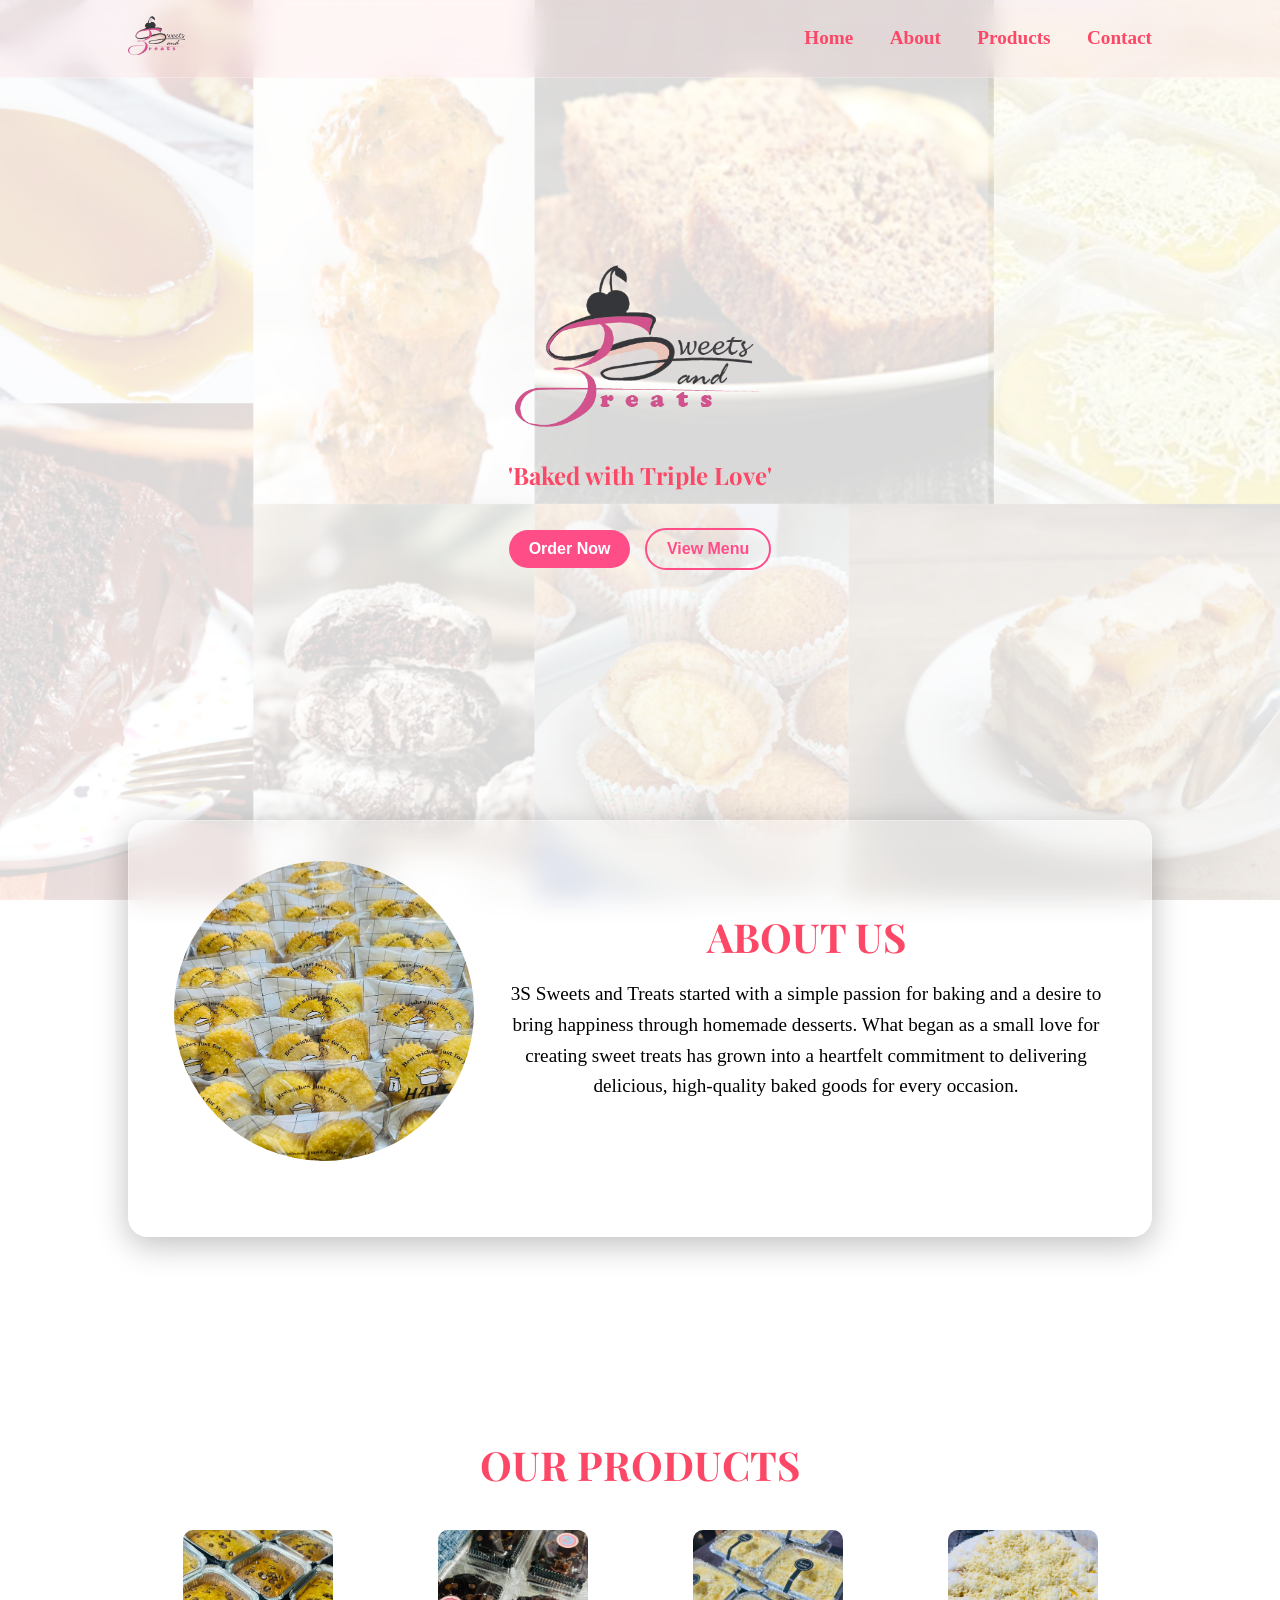
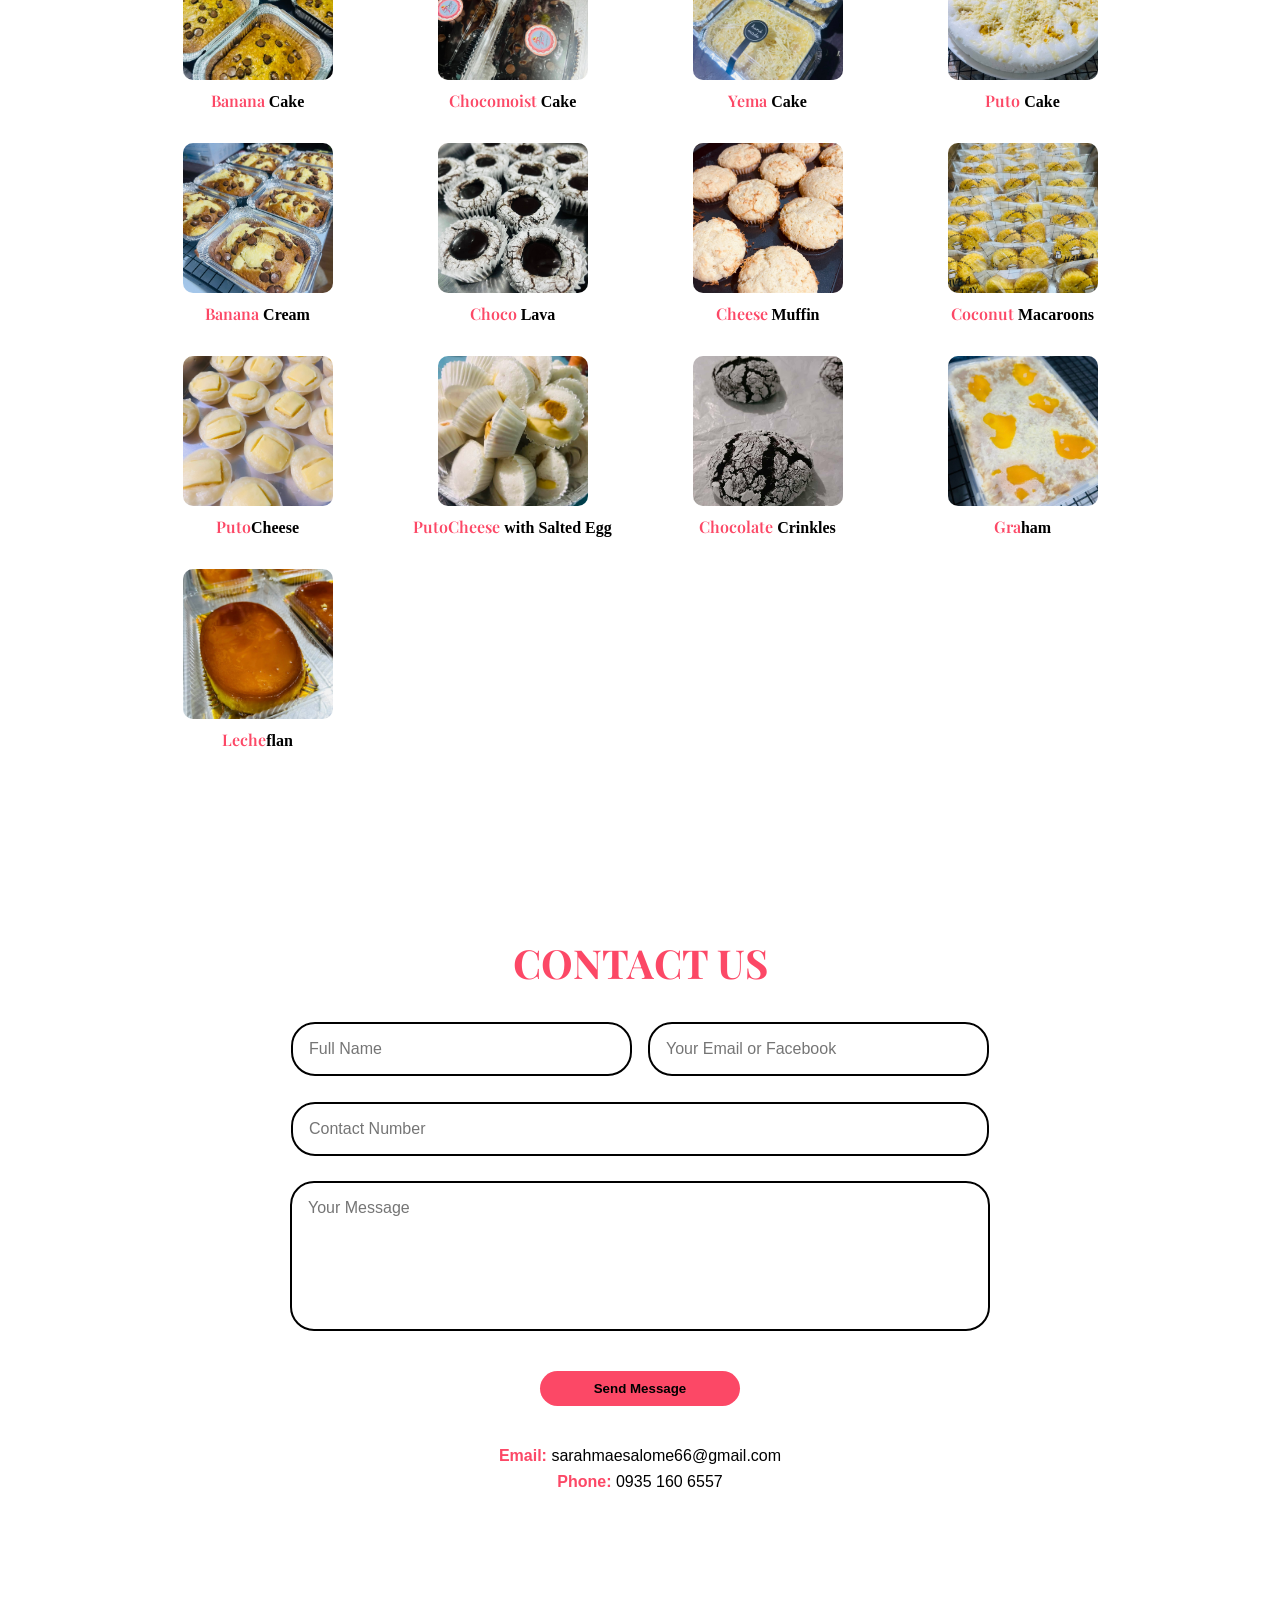
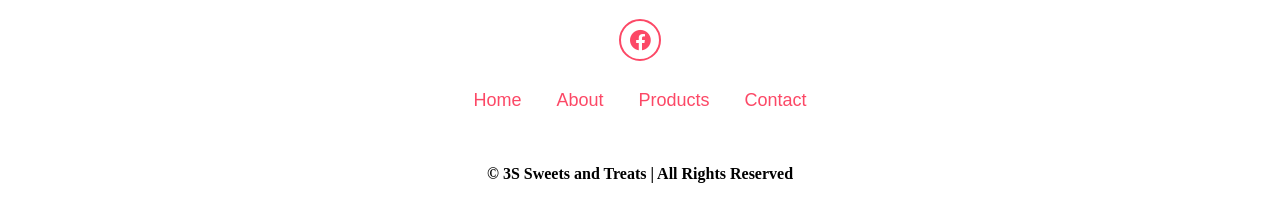
<file: sweet.html>
<!DOCTYPE html>
<html lang="en">
<head>
  <meta charset="UTF-8">
  <meta name="viewport" content="width=device-width, initial-scale=1.0">
  <link rel="preconnect" href="https://fonts.googleapis.com">
<link rel="preconnect" href="https://fonts.gstatic.com" crossorigin>
<link href="https://fonts.googleapis.com/css2?family=Playfair+Display:ital,wght@0,400..900;1,400..900&display=swap" rel="stylesheet">
<link href='https://unpkg.com/boxicons@2.1.4/css/boxicons.min.css' rel='stylesheet'>
<link rel="stylesheet" href="sweets.css">
  <title>3S Sweets and Treats</title>
</head>
<body>
  <header class="header">
    <div class="logo">
    <img src="logoo.png" class="log" alt="Logo">
    </div>
    <nav class="navbar">
    <a href="#home" class="active">Home</a>
    <a href="#about">About</a>
    <a href="#products">Products</a>
    <a href="#contact">Contact  </a>
    </nav>
</header>

<section class="home" id="home">
  <div class="pic">
    <img src="logoo.png" alt="3S Sweets Logo">
  </div>
  <div class="home-content">
  <h1>'Baked with Triple Love'</h1>

  <div class="buttons">
    <a href="https://www.facebook.com/profile.php?id=61585353756811" class="btn primary">Order Now</a>
    <a href="#products" class="btn secondary">View Menu</a>
  </div>
   
</div>
</section>

<section class="about" id="about">
  <div class="about-container">
  <div class="bake">
    <img src="baking2.jpg" alt="">
  </div>
  <div class="abt">
    <div class="about-content">
    <h2>ABOUT US</h2>
    <p>3S Sweets and Treats started with a simple passion for baking and a desire to bring happiness through homemade desserts. What began as a small love for creating sweet treats has grown into a heartfelt commitment to delivering delicious, high-quality baked goods for every occasion.</p>
  </div>
  </div>
  
  </div>
</section>

<section class="products" id="products">
  <div class="ourproducts">
      <h2>OUR PRODUCTS</h2>
  </div>
  <div class="product-container">
  <div class="product-card">
    <img src="products/bananacake.jpg">
    <p class="product-name"><span>Banana</span> Cake</p>
  </div>

  <div class="product-card">
    <img src="products/chocomoist.jpg">
    <p class="product-name"><span>Chocomoist</span> Cake</p>
  </div>

  <div class="product-card">
    <img src="products/yema.jpg">
    <p class="product-name"><span>Yema</span> Cake</p>
  </div>

  <div class="product-card">
    <img src="products/putocake.jpg">
    <p class="product-name"><span>Puto</span> Cake</p>
  </div>

  <div class="product-card">
    <img src="products/bananacream.jpg">
    <p class="product-name"><span>Banana</span> Cream</p>
  </div>

  <div class="product-card">
    <img src="products/chocolava.jpg">
    <p class="product-name"><span>Choco</span> Lava</p>
  </div>

  <div class="product-card">
    <img src="products/cheesemuffin.jpg">
    <p class="product-name"><span>Cheese</span> Muffin</p>
  </div>

  <div class="product-card">
    <img src="products/coconutmacaroons.jpg">
    <p class="product-name"><span>Coconut</span> Macaroons</p>
  </div>

  <div class="product-card">
    <img src="products/putocheese.jpg">
    <p class="product-name"><span>Puto</span>Cheese</p>
  </div>

  <div class="product-card">
    <img src="products/putoWsalted.jpg">
    <p class="product-name"><span>PutoCheese</span> with Salted Egg</p>
  </div>

  <div class="product-card">
    <img src="products/crinkles.jpg">
    <p class="product-name"><span>Chocolate</span> Crinkles</p>
  </div>

  <div class="product-card">
    <img src="products/graham.jpg">
    <p class="product-name"><span>Gra</span>ham</p>
  </div>

  <div class="product-card">
    <img src="products/leche.jpg">
    <p class="product-name"><span>Leche</span>flan</p>
  </div>
  </div>
  
</section>

<section class="contact" id="contact">
  <div class="contactt">
    <h2 class="contact">CONTACT US</h2>
  </div>
  <form>
    <div class="input-box">
      <input type="text" placeholder="Full Name">
      <input type="email" placeholder="Your Email or Facebook">
    </div>

    <div class="input-box">
      <input type="text" placeholder="Contact Number">
    </div>

    <textarea placeholder="Your Message"></textarea>

    <button class="btn">Send Message</button>
  </form>
  <div class="contact-info">
    <p>
      <strong>Email:</strong> 
      <a href="sarahmaesalome66@gmail.com">
        sarahmaesalome66@gmail.com
      </a>
    </p>

    <p>
      <strong>Phone:</strong> 
      <a href="0935 160 6557">
        0935 160 6557
      </a>
    </p>
  </div>

</section>
<footer class="footer">
  <div class="social">
    <a href="https://www.facebook.com/zenzenzen8" target="_blank"><i class='bx bxl-facebook-circle'></i></i></a>
  </div>
  <ul class="list">
    <li>
    <a href="#home">Home</a>
    </li>
    <li>
    <a href="#about">About</a>
    </li>
    <li>
    <a href="#products">Products</a>
    </li>
    <li>
    <a href="#contact">Contact</a>
    </li>
        
    </ul>
    <p class="copyright">
     © 3S Sweets and Treats | All Rights Reserved
    </p>

</footer>

</body>
</html>
</file>
<file: sweets.css>
*{
  margin: 0;
  padding: 0;
  box-sizing: border-box;
  text-decoration: none;
  border: none;
  outline: none;
  scroll-behavior: smooth;
  font-family: "Poppins", sans-serif;
}

:root{
  --text-color: rgb(252, 72, 102);
}
body{
  background-image: url("background.png");
  background-repeat: no-repeat;
  background-size: cover;
  background-position: center;
  background-attachment: fixed;
}
.header{
  position: fixed;
  top: 0;
  left: 0;
  width: 100%;
  padding: 1rem 10%;

  display: flex;
  justify-content: space-between;
  align-items: center;

  z-index: 100;
  background: rgba(255, 192, 203, 0.15); 
  backdrop-filter: blur(12px);
  -webkit-backdrop-filter: blur(12px);

  border-bottom: 1px solid rgba(255,255,255,0.3);
}
.header.scrolled{
  box-shadow: 0 5px 20px rgba(0,0,0,0.3);
}

.log{
  width: 60px;
}

.logo:hover{
  opacity: 0.6;
}

.navbar a{
  font-size: 1.2rem;
  font-family: 'Times New Roman', Times, serif;
  color: var(--text-color); 
  margin-left: 2rem;
  font-weight: 700;
  transition: 0.3s;
}

.navbar a:hover{
  color: #ff4d88;
  border-bottom: 2px solid #ff4d88;
}


.home{
  display: flex;
  flex-direction: column;
  align-items: center;
  justify-content: center;
  height: 80vh;
  padding-top: 120px; 
  text-align: center;
}

.pic img{
  width: 250px;
  margin-bottom: 20px;
}

.home-content h1{
  font-family: "Playfair Display", serif;
  color: var(--text-color);
  margin-bottom: 2rem;
}

.home-content{
  animation: fadeIn 1.5s ease;
}

@keyframes fadeIn{
  from{
    opacity: 0;
    transform: translateY(20px);
  }
  to{
    opacity: 1;
    transform: translateY(0);
  }
}
.btn{
  padding: 10px 20px;
  border-radius: 25px;
  font-weight: 600;
  margin: 5px;
  display: inline-block;
}

.primary{
  background: #ff4d88;
  color: white;
}

.primary:hover{
  background: #e6005c;
}

.secondary{
  border: 2px solid #ff4d88;
  color: #ff4d88;
}

.secondary:hover{
  background: #ff4d88;
  color: white;
}

.about{
  background: transparent;
  padding: 100px 10%;
}
.about-container{
  display: flex;
  align-items: center;
  justify-content: center;
  align-items: center;
  padding-top: 0;
  gap: 2rem;
  flex-wrap: wrap;
}
.bake img{
  width: 300px;
  height: 300px;
  object-fit: cover;
  border-radius: 50%;
}
.bake{
  line-height: 150px;
  padding-top: 15px;
}
.abt{
  padding-top: 0;
  padding-bottom: 80px;
}
.about-container{
  background: rgba(255, 255, 255, 0.15);
  backdrop-filter: blur(12px);
  -webkit-backdrop-filter: blur(12px);

  border-radius: 20px;
  border: 1px solid rgba(255, 255, 255, 0.3);

  padding: 25px;
  padding-bottom: 5px;
  box-shadow: 0 8px 32px rgba(0,0,0,0.25);

  transition: 0.3s ease-in-out;
}
.about-content{
  max-width: 600px;
  padding-top: 15px;
}
.about-container:hover{
  transform: translateY(-5px);
  box-shadow: 0 12px 40px rgba(0,0,0,0.35);
}
.about-content h2{
  text-align: center;
  font-size: 2.5rem;
  color: var(--text-color);
  margin-bottom: 1rem;
  font-family: "Playfair Display", serif;
;
}

.about-content p{
  font-family: 'Times New Roman', Times, serif;
  font-size: 1.2rem;
  line-height: 1.6;
  color: black;
  text-align: center;
}
@media (max-width: 768px){
  .navbar a{
    margin-left: 1rem;
    font-size: 1rem;
  }
  .about-container{
    flex-direction: column;
    text-align: center;
  }
  .bake img{
    width: 200px;
    height: 200px;
  }
}
.products{
  padding: 100px 10%;
  display: flex;
  flex-direction: column;
  align-items: center;

}

.products h2{
  font-size: 2.5rem;
  color: var(--text-color);
  margin-bottom: 2rem;
  font-family: "Playfair Display", serif;
  text-align: center;
  background: rgba(255, 255, 255, 0.15);
  backdrop-filter: blur(12px);
  -webkit-backdrop-filter: blur(12px);

  border-radius: 20px;
  border: 1px solid rgba(255,255,255,0.3);
}

.product-container{
  display: grid;
  grid-template-columns: repeat(4, 1fr);
  gap: 20px;
  width: 100%;
  max-width: 1000px;
}
@media (max-width: 768px){
  .product-container{
    grid-template-columns: repeat(2, 1fr);
  }
}
.product-card{
  display: flex;
  flex-direction: column;
  align-items: center;

  background: rgba(255,255,255,0.1);
  border-radius: 15px;
  padding: 5px;

    background: rgba(255, 255, 255, 0.15);
  backdrop-filter: blur(12px);
  -webkit-backdrop-filter: blur(12px);

  border-radius: 20px;
  border: 1px solid rgba(255,255,255,0.3);
  backdrop-filter: blur(8px);
  -webkit-backdrop-filter: blur(8px);

  transition: 0.3s ease-in-out;
}

.product-card img{
  width: 150px;
  height: 150px;
  object-fit: cover;
  border-radius: 10px;
}

.product-name{
  margin-top: 10px;
  font-size: 1rem;
  font-weight: 600;
  color: black;
  text-align: center;
  font-family: 'Times New Roman', Times, serif;
}
.product-name span{
  color: var(--text-color);
  font-family: "Playfair Display", serif;
}

.product-card:hover{
  transform: translateY(-5px) scale(1.03);
  box-shadow: 0 10px 30px rgba(0,0,0,0.3);
}
.contact{
  padding: 80px 10%;
}
.input-box{
  border-radius: 20px;
  border: 1px solid rgba(255,255,255,0.3);
  backdrop-filter: blur(8px);
  -webkit-backdrop-filter: blur(8px);
}
.contactt  h2{
  font-size: 2.5rem;
  color: var(--text-color);
  margin-bottom: 2rem;
  padding: 0;
  font-family: "Playfair Display", serif;
  text-align: center;
}
.contact form{
  display: flex;
  flex-direction: column;
  align-items: center;
  gap: 1.5rem;
  width: 100%;
  max-width: 700px;
  margin: auto;
}
.contact form .input-box{
  display: flex;
  gap: 1rem;
  width: 100%;
  padding-top: 0;
}
.contact form .input-box input,
.contact form textarea{
  width: 100%; 
  padding: 1rem;
  font-size: 1rem;
  color: black;
  background-color: transparent;
  border-radius: 1.5rem;
  border: 2px solid black;
  resize: none;
}

.contact form textarea{
  min-height: 150px;
}

.contact form .btn{
  margin-top: 1rem;
  background-color: var(--text-color);
  width: 200px;
  transition: 0.3s ease-in-out;
}
.contact form .btn:hover{
  transform: translateY(-5px) scale(1.03);
  box-shadow: 0 10px 30px rgba(0,0,0,0.3);
}
.contact form .btn:active{
  transform: translateY(5px) scale(1);
}
.contact-info {
  text-align: center;
  margin-bottom: 5px;
  margin-top: 2rem;
  font-size: 16px;
  line-height: 1.6;
}

.contact-info a {
  color: black;
  text-decoration: none;
  font-weight: 500;
}

.contact-info a:hover {
  text-decoration: underline;
}
strong{
  color: var(--text-color);
}

@media (max-width: 768px){
  .contact{
    padding: 60px 5%;
  }

  .contact form .input-box{
    flex-direction: column; 
  }

  .contact form .btn{
    width: 100%; 
  }
}
.footer{
  position: relative;
  bottom: 0;
  width: 100%;
  padding: 40px 0;
  background-color: white;
}
.footer .social{
  text-align: center;
  padding-bottom: 25px;
  color: black;

}
.footer .social a{
  font-size: 25px;
  color: var(--text-color);
  border: 2px solid var(--text-color);
  width: 42px;
  height: 42px;
  line-height: 42px;
  display: inline-block;
  text-align: center;
  border-radius: 50%;
  margin: 0 10px;
  transition: 0.3s ease-in-out;
}
.footer .social a:hover{
  transform: scale(1.2)translateY(-10px);
  background-color: var(--text-color);
  color: white;
  box-shadow: 0 0 25px var(--main-color);

}
.footer ul{
  margin-top: 0;
  padding: 0;
  font-size: 18px;
  line-height: 1.6;
  margin-bottom: 0;
  text-align: center;
}
.footer ul li a{
  color: var(--text-color);
  border-bottom: 3px solid transparent;
  transition: 0.3s ease-in-out;

}
.footer ul li a:hover{
  border-bottom: 3px solid var(--main-color);
}
.footer ul li{
  display: inline-block;
  padding: 0 15px;
}
.footer .copyright{
  margin-top: 50px;
  font-family: 'Times New Roman', Times, serif;
  font-weight: bold;
  text-align: center;
  font-size: 16px;
  color: black;
}
</file>
